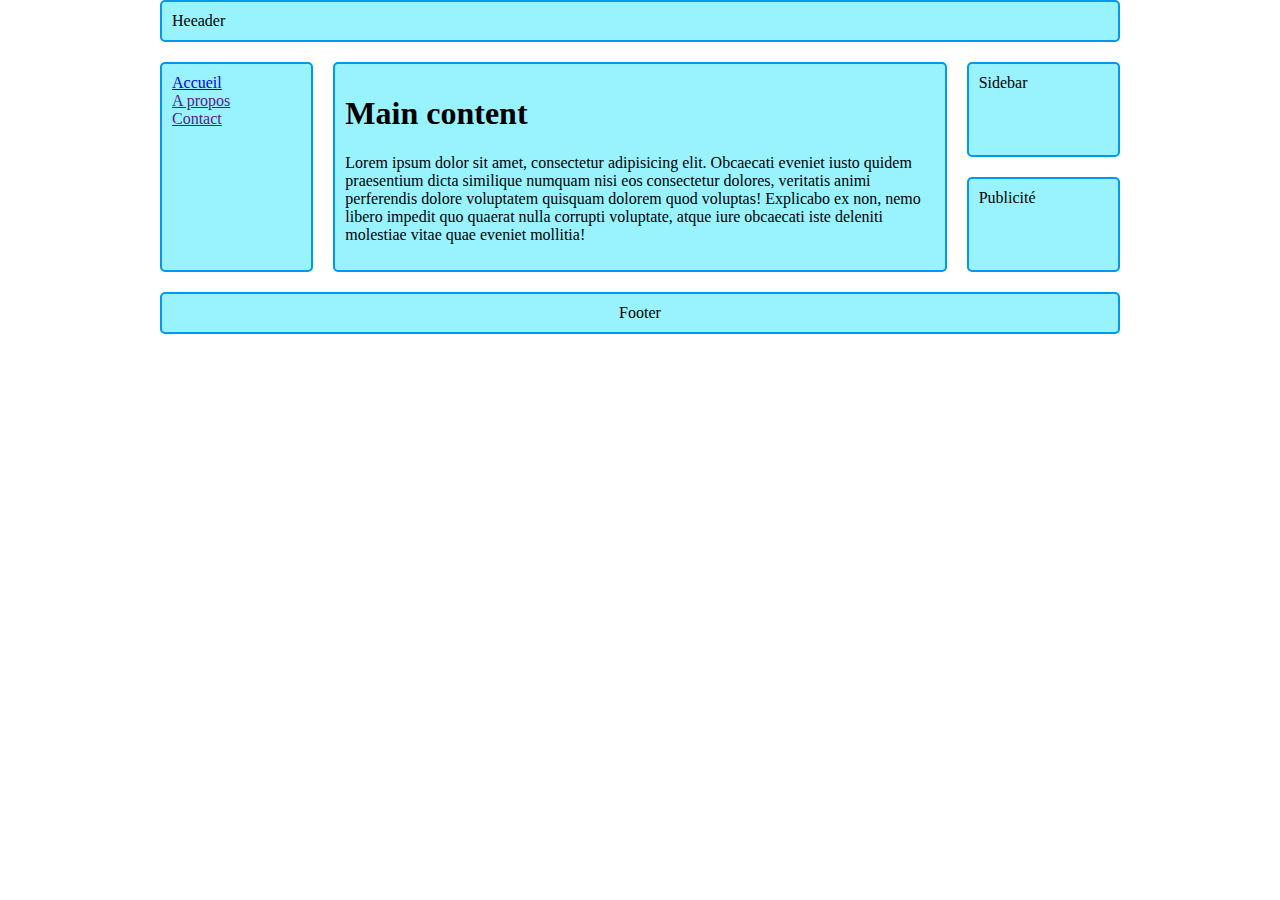
<file: index.html>
<!DOCTYPE html>
<html lang="en">

<head>
  <meta charset="UTF-8">
  <meta http-equiv="X-UA-Compatible" content="IE=edge">
  <meta name="viewport" content="width=device-width, initial-scale=1.0">
  <title>Layout avec Grid</title>
  <link rel="stylesheet" href="style.css">
</head>

<body>
  <div class="content-wrapper">
    <header class="header">
      Heeader
    </header>
    <nav class="nav">
      <ul>
        <li><a href="#">Accueil</a></li>
        <li><a href="">A propos</a></li>
        <li><a href="">Contact</a></li>
      </ul>
    </nav>

    <article class="content">
      <h1>Main content</h1>
      <p>Lorem ipsum dolor sit amet, consectetur adipisicing elit. Obcaecati eveniet iusto quidem praesentium dicta
        similique numquam nisi eos consectetur dolores, veritatis animi perferendis dolore voluptatem quisquam dolorem
        quod voluptas! Explicabo ex non, nemo libero impedit quo quaerat nulla corrupti voluptate, atque iure obcaecati
        iste deleniti molestiae vitae quae eveniet mollitia!</p>
    </article>

    <aside class="sidebar">
      Sidebar
    </aside>
    <div class="ads">
      Publicité
    </div>
    <footer class="footer">
      Footer
    </footer>
  </div>
</body>

</html>
</file>
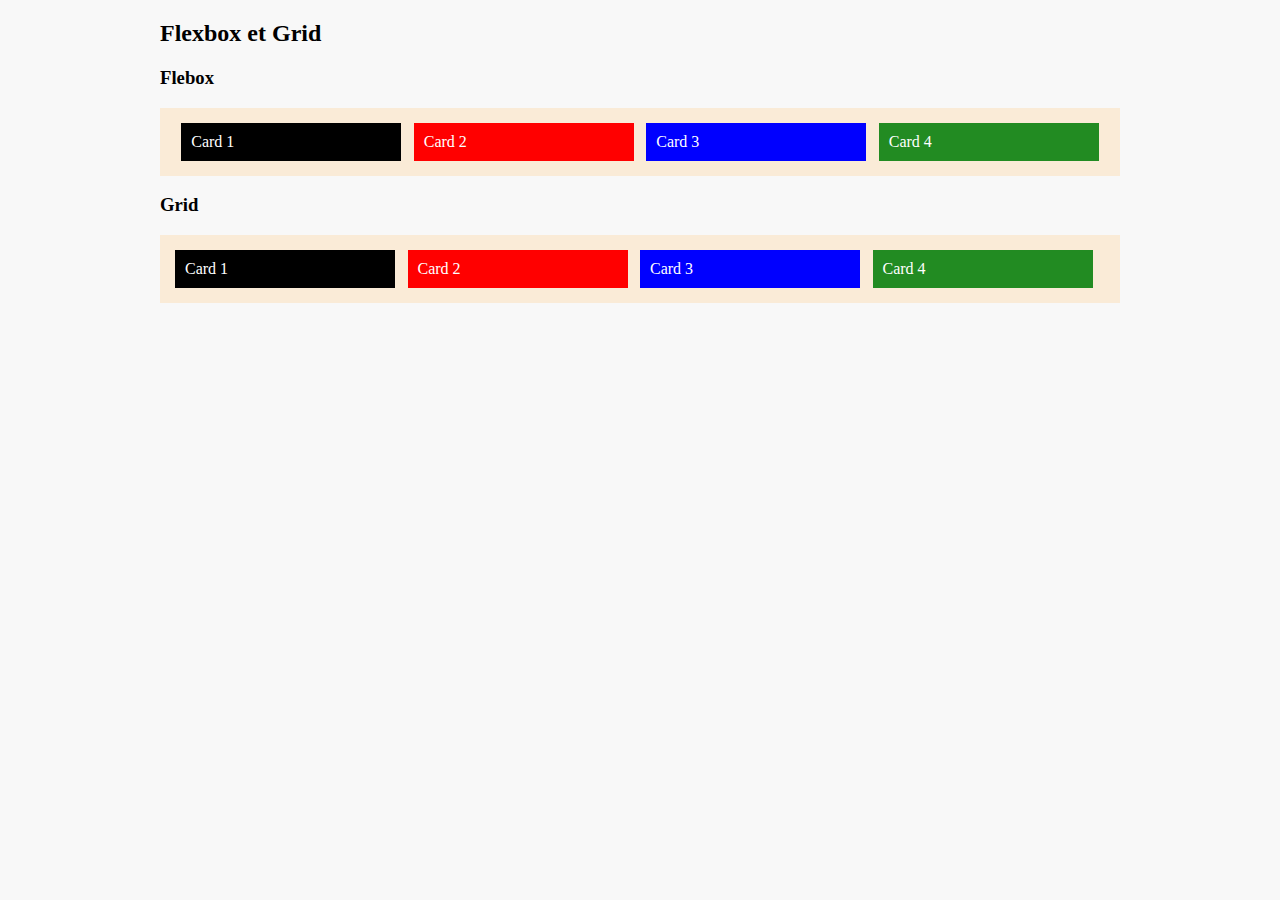
<file: les bases/index.html>
<!DOCTYPE html>
<html lang="en">

<head>
  <meta charset="UTF-8">
  <meta http-equiv="X-UA-Compatible" content="IE=edge">
  <meta name="viewport" content="width=device-width, initial-scale=1.0">
  <title>Flexbox et Grid</title>
  <link rel="stylesheet" href="style.css">
</head>

<body>
  <h2>Flexbox et Grid</h2>
  <div class="flexbox">
    <h3>Flebox</h3>
    <div class="container">
      <div class="card card-1">Card 1</div>
      <div class="card card-2"> Card 2</div>
      <div class="card card-3 important"> Card 3</div>
      <div class="card card-4"> Card 4</div>
    </div>
  </div>
  <div class="grid">
    <h3>Grid</h3>
    <div class="container">
      <div class="card card-1">Card 1</div>
      <div class="card card-2"> Card 2</div>
      <div class="card card-3 important"> Card 3</div>
      <div class="card card-4"> Card 4</div>
    </div>
  </div>
</body>

</html>
</file>
<file: style.css>
* {
  box-sizing: border-box;
}

body {
  max-width: 960px;
  margin: auto;
}

.content-wrapper {
  display: grid;
  gap: 20px;
  grid-template-columns: 1fr 4fr 1fr;
  grid-template-areas:
    'header header header'
    'nav content sidebar'
    'nav content ads'
    'footer footer footer';
}
.content-wrapper > * {
  border: 2px solid #0098f0;
  background-color: #99f3ff;
  border-radius: 5px;
  padding: 10px;
}
.header {
  grid-area: header;
}
.nav {
  grid-area: nav;
}
.nav ul {
  flex-direction: column;
  display: flex;
  justify-content: space-between;
  list-style: none;
  padding: 0;
  margin: 0;
}
.content {
  grid-area: content;
}
.sidebar {
  grid-area: sidebar;
}
.ads {
  grid-area: ads;
}
.footer {
  grid-area: footer;
  text-align: center;
}
</file>
<file: les bases/style.css>
body {
  background-color: #f8f8f8;
  max-width: 960px;
  margin: auto;
}

/* partie flexbox */
.flexbox .container {
  display: flex;
  background-color: antiquewhite;
  padding: 15px;
  flex-direction: row;
  justify-content: space-around;
}

.flexbox .container .card {
  color: white;
  width: 200px;
  padding: 10px;
}
.flexbox .container .card-1 {
  background-color: black;
}
.flexbox .container .card-2 {
  background-color: red;
}
.flexbox .container .card-3 {
  background-color: blue;
}
.flexbox .container .card-4 {
  background-color: forestgreen;
}

/* partie grid */
.grid .container {
  display: grid;
  background-color: antiquewhite;
  padding: 15px;
  grid-template-columns: auto auto auto auto;
}

.grid .container .card {
  color: white;
  width: 200px;
  padding: 10px;
}
.grid .container .card-1 {
  background-color: black;
}
.grid .container .card-2 {
  background-color: red;
}
.grid .container .card-3 {
  background-color: blue;
}
.grid .container .card-4 {
  background-color: forestgreen;
}
</file>
